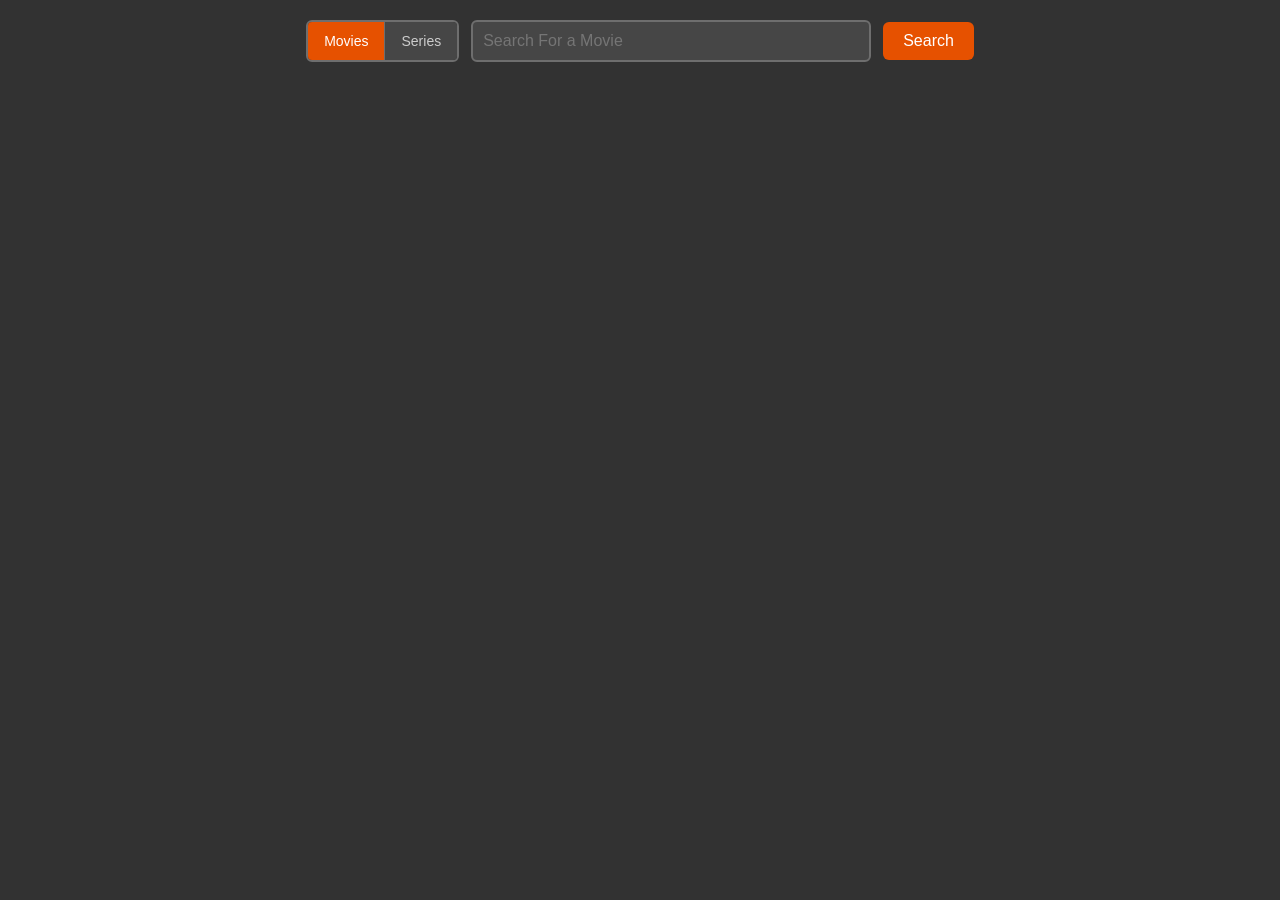
<file: index.html>
<!DOCTYPE html>
<html lang="en">

<head>
    <meta charset="UTF-8">
    <meta name="viewport" content="width=device-width, initial-scale=1.0">
    <title>Movie Search</title>
    <link rel="stylesheet" href="styles.css">
</head>

<body>

    <div class="search-row">
        <div class="toggle-group" role="group" aria-label="Search type">
            <button type="button" class="toggle-btn" id="toggleMovies" data-mode="movie">Movies</button>
            <button type="button" class="toggle-btn" id="toggleSeries" data-mode="series">Series</button>
        </div>
        <div class="search-input-wrap">
            <input type="text" id="movieTitle" placeholder="e.g., Inception" aria-label="Search title" autocomplete="off">
            <div id="recentSearchesDropdown" class="recent-searches-dropdown" aria-hidden="true"></div>
        </div>
        <button type="button" onclick="searchAndDisplayResults()">Search</button>
    </div>

    <p id="resultsSummary" class="results-summary" aria-live="polite"></p>
    <ul id="resultsList"></ul>

    <script src="script.js"></script>

</body>

</html>
</file>
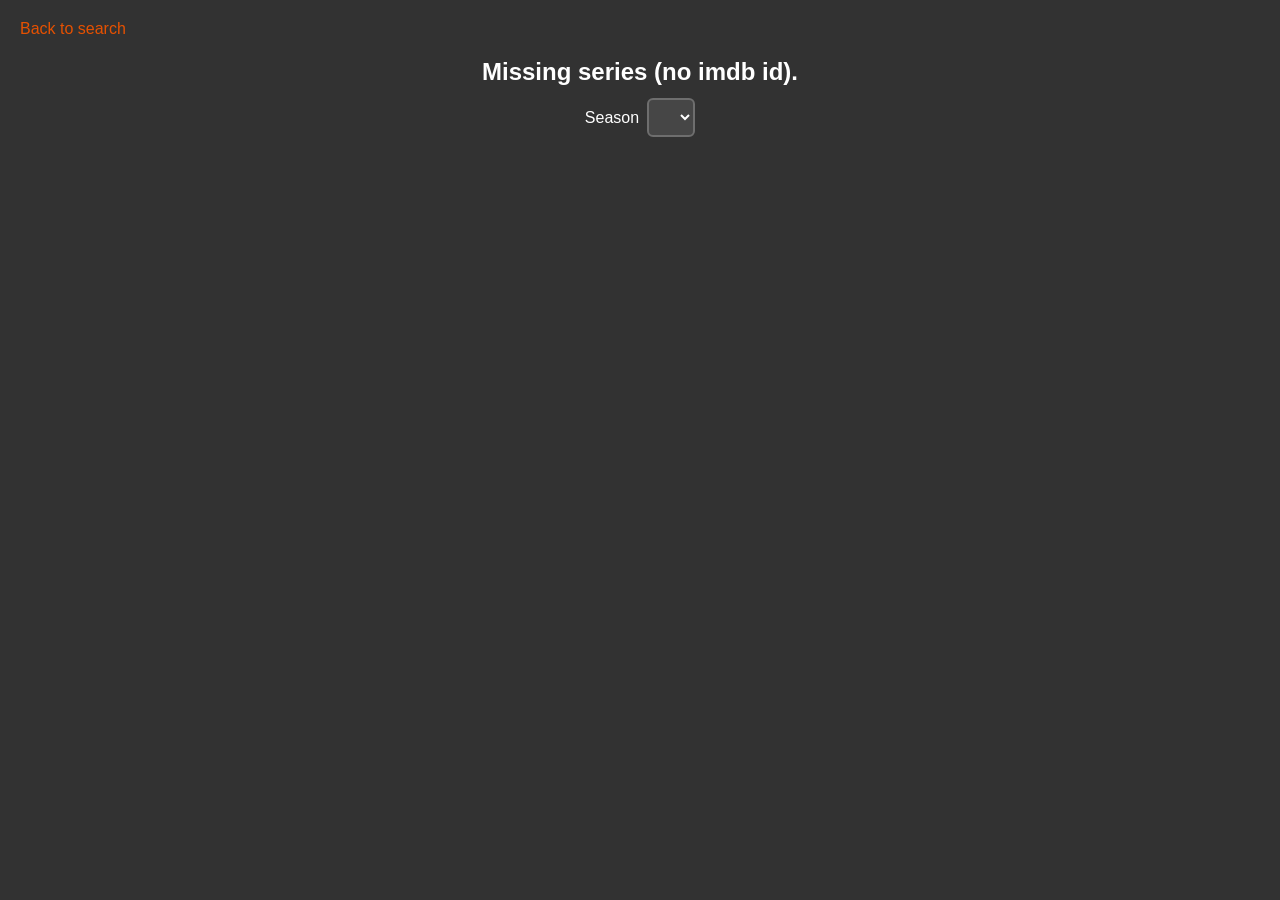
<file: series.html>
<!DOCTYPE html>
<html lang="en">

<head>
    <meta charset="UTF-8">
    <meta name="viewport" content="width=device-width, initial-scale=1.0">
    <title>Series</title>
    <link rel="stylesheet" href="styles.css">
    <link rel="stylesheet" href="series.css">
</head>

<body>
    <nav class="series-nav">
        <a href="index.html">Back to search</a>
    </nav>
    <header class="series-header">
        <h1 id="seriesTitle">Loading…</h1>
        <div class="season-selector-wrap">
            <label for="seasonSelect">Season</label>
            <select id="seasonSelect" aria-label="Select season"></select>
        </div>
    </header>
    <ul id="episodesList" class="episodes-list"></ul>
    <script src="series.js"></script>
</body>

</html>
</file>
<file: styles.css>
:root {
    --bg-dark: rgb(50, 50, 50);
    --bg-card: rgb(45, 45, 45);
    --bg-input: rgb(70, 70, 70);
    --border-default: rgb(110, 110, 110);
    --border-muted: rgb(60, 60, 60);
    --text-primary: #fff;
    --text-secondary: #ccc;
    --highlight: #e65100;
    --highlight-hover: #ff8c42;
}

body {
    font-family: 'Arial', sans-serif;
    margin: 20px;
    text-align: center;
    background-color: var(--bg-dark);
    color: var(--text-primary);
}

label {
    display: block;
    margin-bottom: 10px;
    font-size: 16px;
}

.search-row {
    display: flex;
    align-items: center;
    justify-content: center;
    gap: 12px;
    margin-bottom: 16px;
    flex-wrap: wrap;
}

.search-input-wrap {
    position: relative;
    flex: 1;
    min-width: 180px;
    max-width: 400px;
}

.search-row .search-input-wrap input {
    width: 100%;
    box-sizing: border-box;
    padding: 10px;
    font-size: 16px;
    background-color: var(--bg-input);
    color: var(--text-primary);
    border: 2px solid var(--border-default);
    border-radius: 6px;
}

.search-row .search-input-wrap input:focus {
    outline: none;
    border-color: var(--highlight);
}

.recent-searches-dropdown {
    display: none;
    position: absolute;
    top: 100%;
    left: 0;
    right: 0;
    margin-top: 4px;
    max-height: 280px;
    overflow-y: auto;
    background: var(--bg-card);
    border: 2px solid var(--border-default);
    border-radius: 8px;
    z-index: 100;
    box-shadow: 0 4px 12px rgba(0, 0, 0, 0.4);
}

.recent-searches-dropdown.open {
    display: block;
}

.recent-search-item {
    display: block;
    width: 100%;
    padding: 10px 12px;
    text-align: left;
    font-size: 14px;
    color: var(--text-secondary);
    background: none;
    border: none;
    border-bottom: 1px solid var(--border-muted);
    cursor: pointer;
}

.recent-search-item:last-child {
    border-bottom: none;
}

.recent-search-item:hover {
    background: var(--border-muted);
    color: var(--text-primary);
}

.toggle-group {
    display: flex;
    border: 2px solid var(--border-default);
    border-radius: 6px;
    overflow: hidden;
}

.toggle-btn {
    padding: 8px 16px;
    font-size: 14px;
    cursor: pointer;
    background-color: var(--bg-input);
    color: var(--text-secondary);
    border: none;
    border-right: 1px solid var(--border-default);
    height: 38px;
}

.toggle-btn:last-child {
    border-right: none;
}

.toggle-btn:hover {
    color: var(--text-primary);
}

.toggle-btn.active {
    background-color: var(--highlight);
    color: var(--text-primary);
}

.season-count {
    font-size: 12px;
    font-weight: 400;
    opacity: 0.9;
}

button:not(.toggle-btn) {
    padding: 10px 20px;
    font-size: 16px;
    cursor: pointer;
    background-color: var(--highlight);
    color: var(--text-primary);
    border: none;
    border-radius: 6px;
}

button:not(.toggle-btn):hover {
    background-color: var(--highlight-hover);
}

.results-summary {
    margin: 0 0 16px 0;
    font-size: 14px;
    color: var(--text-secondary);
}

.results-empty-hint {
    flex-basis: 100%;
    width: 100%;
    max-width: none;
    margin: 12px 0;
    padding: 12px;
    border: none;
    background: none;
    font-size: 14px;
    color: var(--text-secondary);
    list-style: none;
}

.load-more-wrap {
    margin-top: 24px;
    text-align: center;
    display: none;
}

.load-more-btn {
    padding: 10px 24px;
    font-size: 16px;
    cursor: pointer;
    background-color: var(--highlight);
    color: var(--text-primary);
    border: none;
    border-radius: 6px;
}

.load-more-btn:hover:not(:disabled) {
    background-color: var(--highlight-hover);
}

.load-more-btn:disabled {
    opacity: 0.6;
    cursor: not-allowed;
}

.skeleton-card {
    margin: 5px 0;
    width: 200px;
    padding: 10px;
    border-radius: 10px;
    border: 2px solid var(--border-default);
    background-color: var(--bg-card);
}

.skeleton-card .skeleton-poster {
    width: 100%;
    height: 278px;
    background: linear-gradient(90deg,
            var(--border-muted) 25%,
            rgb(80, 80, 80) 50%,
            var(--border-muted) 75%);
    background-size: 200% 100%;
    animation: skeleton-shimmer 1.2s ease-in-out infinite;
    border-radius: 6px;
}

.skeleton-card .skeleton-line {
    height: 16px;
    margin-top: 12px;
    background: linear-gradient(90deg,
            var(--border-muted) 25%,
            rgb(80, 80, 80) 50%,
            var(--border-muted) 75%);
    background-size: 200% 100%;
    animation: skeleton-shimmer 1.2s ease-in-out infinite;
    border-radius: 4px;
}

@keyframes skeleton-shimmer {
    0% {
        background-position: 200% 0;
    }

    100% {
        background-position: -200% 0;
    }
}

ul {
    list-style-type: none;
    padding: 0;
    display: flex;
    gap: 40px;
    flex-flow: wrap;
    justify-content: center;
}

li {
    margin: 5px 0;
    font-size: 14px;
    border: 2px solid var(--border-default);
    width: 200px;
    padding: 10px;
    border-radius: 10px;
    position: relative;
    background-color: var(--bg-card);
}

li.seen {
    border: 3px solid var(--highlight);
    box-shadow: 0 0 0 1px var(--highlight);
}

.seen-check {
    position: absolute;
    top: 8px;
    right: 8px;
    width: 24px;
    height: 24px;
    background: var(--highlight);
    color: var(--text-primary);
    border-radius: 50%;
    display: flex;
    align-items: center;
    justify-content: center;
    font-size: 14px;
    line-height: 1;
    z-index: 2;
    pointer-events: none;
}

.seen-check::after {
    content: '✓';
    font-weight: bold;
}

a {
    text-decoration: none;
    color: var(--text-primary);
    font-weight: 700;
    display: flex;
    flex-direction: column;
    gap: 16px;
}

img {
    display: block;
    margin: 0 auto;
}
</file>
<file: series.css>
.series-nav {
    margin-bottom: 20px;
    text-align: left;
}

.series-nav a {
    color: var(--highlight, #e65100);
    font-weight: 400;
    display: inline-flex;
    flex-direction: row;
    gap: 0;
}

.series-nav a:hover {
    text-decoration: underline;
}

.series-header {
    margin-bottom: 24px;
}

.series-header h1 {
    font-size: 1.5rem;
    margin: 0 0 12px 0;
}

.season-selector-wrap {
    display: flex;
    align-items: center;
    justify-content: center;
    gap: 8px;
}

.season-selector-wrap label {
    margin: 0;
    display: inline;
}

.season-selector-wrap select {
    padding: 8px 12px;
    font-size: 16px;
    background: var(--bg-input, rgb(70, 70, 70));
    color: var(--text-primary, #fff);
    border: 2px solid var(--border-default, rgb(110, 110, 110));
    border-radius: 6px;
    cursor: pointer;
}

.episodes-list {
    list-style: none;
    padding: 0;
    margin: 0;
    display: flex;
    flex-wrap: wrap;
    gap: 24px;
    justify-content: center;
}

.episodes-list li {
    width: 180px;
    position: relative;
}

.episodes-list li.seen {
    border: 3px solid var(--highlight, #e65100);
    box-shadow: 0 0 0 1px var(--highlight, #e65100);
}

.episodes-list .seen-check {
    position: absolute;
    top: 8px;
    right: 8px;
    width: 24px;
    height: 24px;
    background: var(--highlight, #e65100);
    color: var(--text-primary, #fff);
    border-radius: 50%;
    display: flex;
    align-items: center;
    justify-content: center;
    font-size: 14px;
    line-height: 1;
    z-index: 2;
    pointer-events: none;
}

.episodes-list .seen-check::after {
    content: '✓';
    font-weight: bold;
}

.episode-card {
    display: flex;
    flex-direction: column;
    gap: 8px;
    text-decoration: none;
    color: var(--text-primary, #fff);
    font-weight: 700;
    height: 100%;
}

.episode-card .episode-meta {
    font-size: 12px;
    font-weight: 400;
    opacity: 0.9;
}

.episode-card .episode-poster {
    width: 100%;
    aspect-ratio: 16 / 9;
    object-fit: cover;
    border-radius: 8px;
    background: var(--border-muted, rgb(60, 60, 60));
}

.episode-card .episode-poster-fallback {
    width: 100%;
    aspect-ratio: 16 / 9;
    border-radius: 8px;
    background: var(--border-muted, rgb(60, 60, 60));
    display: flex;
    align-items: center;
    justify-content: center;
    color: rgb(120, 120, 120);
    font-size: 48px;
}

.episode-card .episode-name {
    font-size: 14px;
    font-weight: 700;
}
</file>
